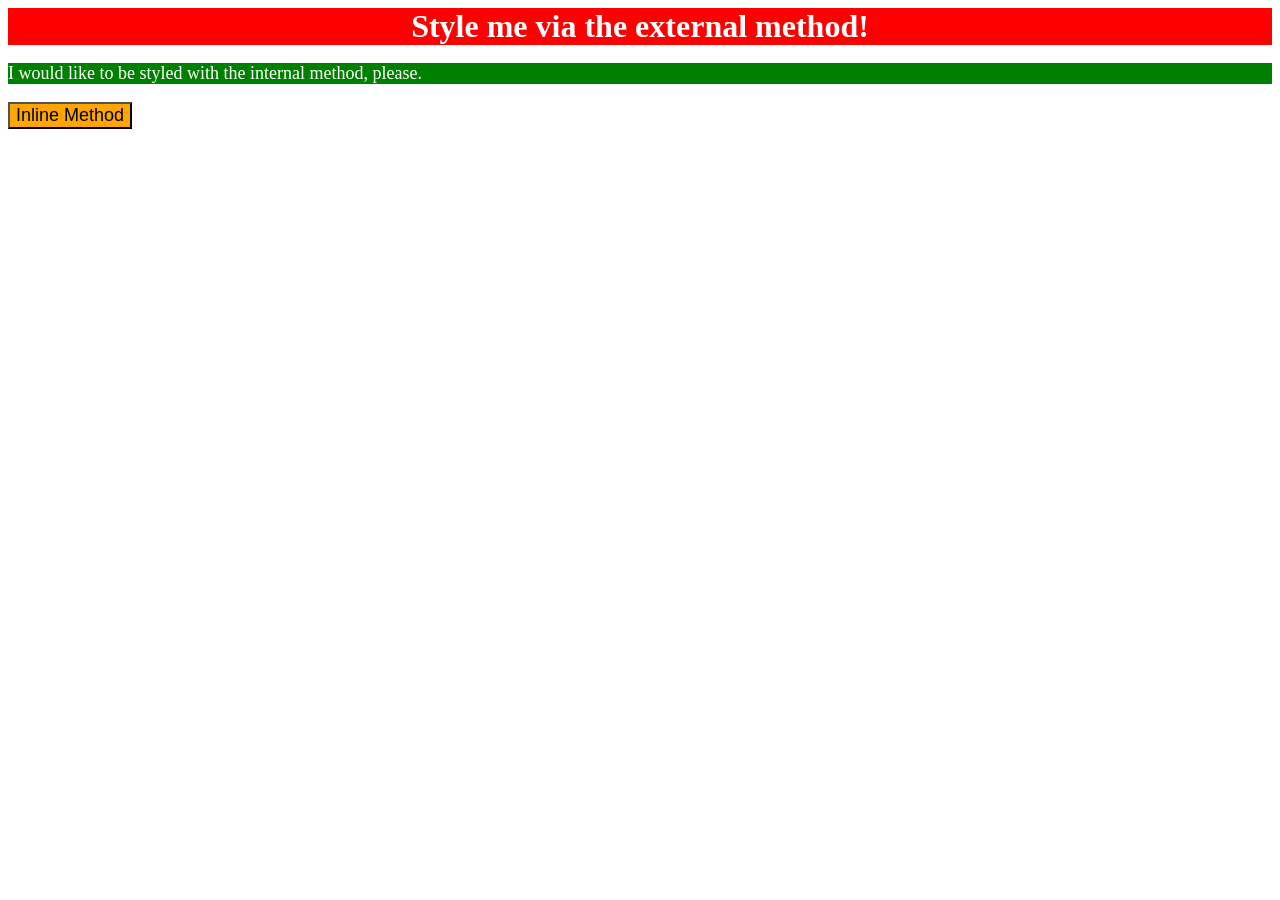
<file: foundations/intro-to-css/01-css-methods/index.html>
<!DOCTYPE html>
<html lang="en">
  <head>
    <meta charset="UTF-8">
    <meta http-equiv="X-UA-Compatible" content="IE=edge">
    <meta name="viewport" content="width=device-width, initial-scale=1.0">
    <title>Methods for Adding CSS</title>
    <link rel="stylesheet" href = "./styles.css">

    <style>
      p {
        background-color: green;
        color: white;
        font-size: 18px;
      }

    </style>
  </head>
  <body>
    <div>Style me via the external method!</div>
    <p>I would like to be styled with the internal method, please.</p>
    <button style="background-color: orange; font-size: 18px;">Inline Method</button>
  </body>
</html>
</file>
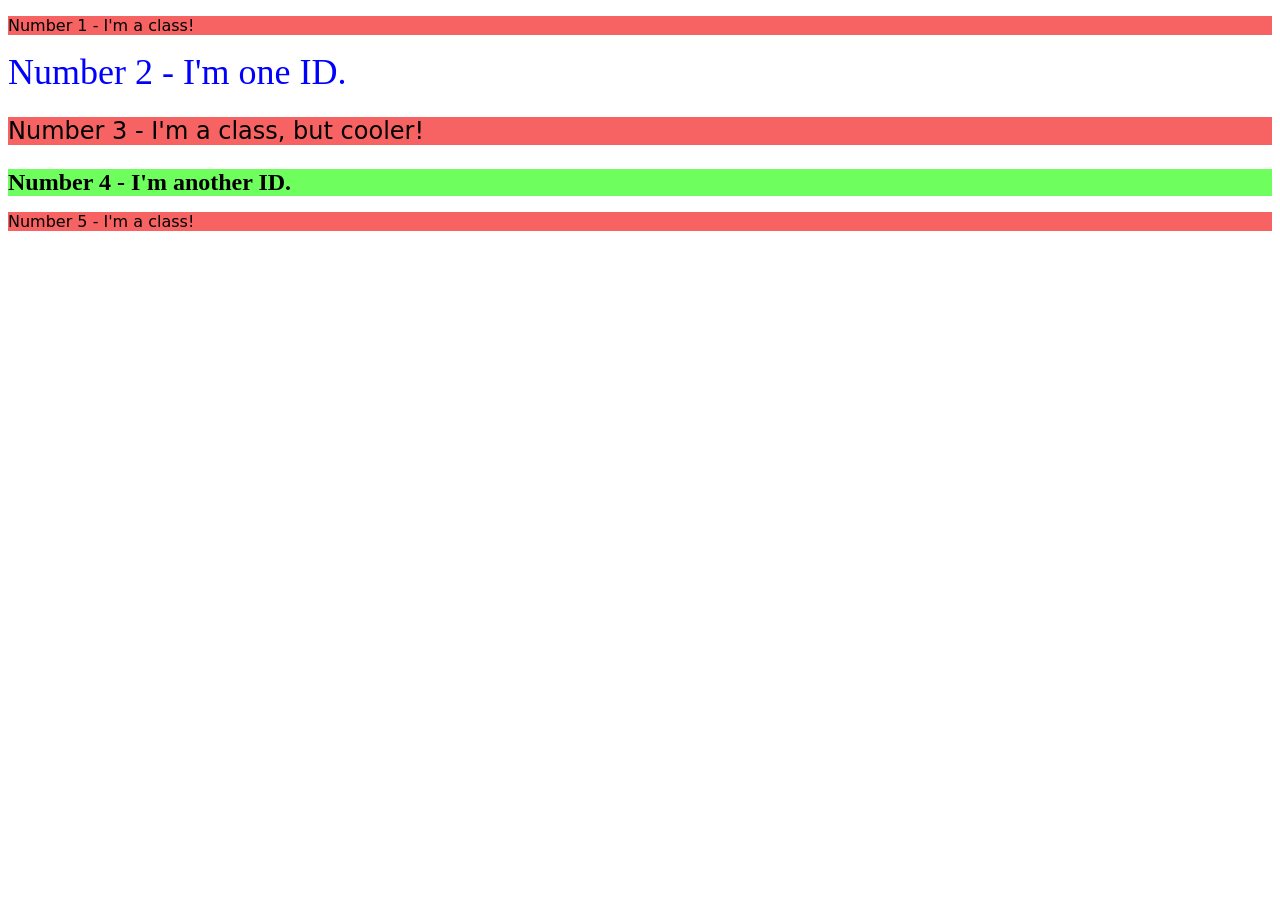
<file: foundations/intro-to-css/02-class-id-selectors/index.html>
<!DOCTYPE html>
<html lang="en">
  <head>
    <meta charset="UTF-8">
    <meta http-equiv="X-UA-Compatible" content="IE=edge">
    <meta name="viewport" content="width=device-width, initial-scale=1.0">
    <title>Class and ID Selectors</title>
    <link rel="stylesheet" href="style.css">
  </head>
  <body>
    <p class="odd-num">Number 1 - I'm a class!</p>
    <div id="big-blue">Number 2 - I'm one ID.</div>
    <p class="odd-num third">Number 3 - I'm a class, but cooler!</p>
    <div id="green-bold">Number 4 - I'm another ID.</div>
    <p class="odd-num">Number 5 - I'm a class!</p>
  </body>
</html>
</file>
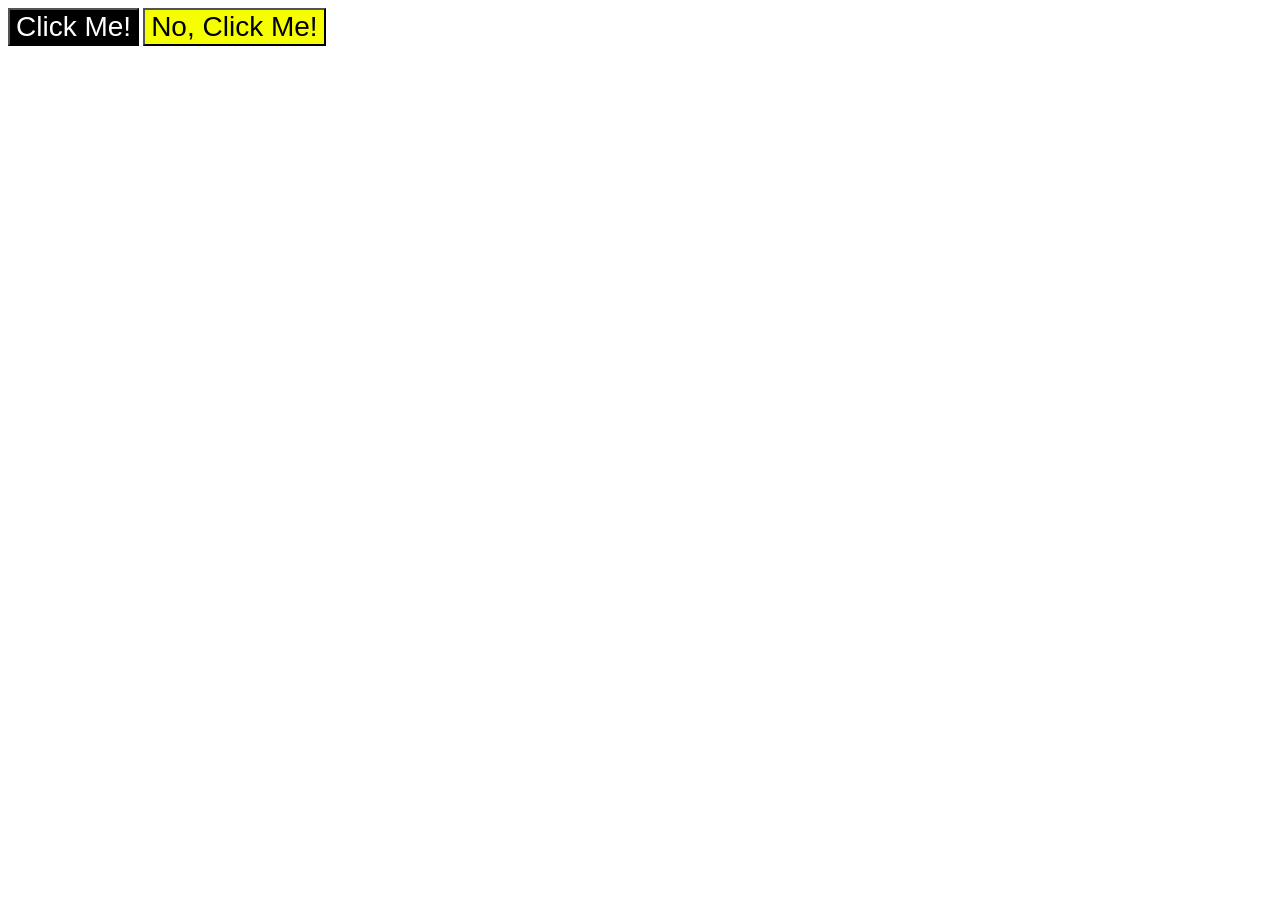
<file: foundations/intro-to-css/03-grouping-selectors/index.html>
<!DOCTYPE html>
<html lang="en">
  <head>
    <meta charset="UTF-8">
    <meta http-equiv="X-UA-Compatible" content="IE=edge">
    <meta name="viewport" content="width=device-width, initial-scale=1.0">
    <title>Grouping Selectors</title>
    <link rel="stylesheet" href="style.css">
  </head>
  <body>
    <button class="box1">Click Me!</button>
    <button class="box2">No, Click Me!</button>
  </body>
</html>
</file>
<file: foundations/intro-to-css/01-css-methods/styles.css>
div {
    background-color: red;
    color: white;
    font-size: 32px;
    text-align: center;
    font-weight: 700;
}
</file>
<file: foundations/intro-to-css/02-class-id-selectors/style.css>
/* Add CSS Styling */
.odd-num {
    background-color:#f76363;
    font-family: Verdana, 'DejaVu Sans', sans-serif;
}

.odd-num.third {
    font-size:24px;
}

#big-blue {
    color: #0000ff;
    font-size:36px;
}

#green-bold {
    background-color: #6eff5e;
    font-size: 24px;
    font-weight: 700;
}
</file>
<file: foundations/intro-to-css/03-grouping-selectors/style.css>
/* Add CSS Styling */
.box1,
.box2 {
    font-size: 28px;
    font-family: Helvetica, "Times New Roman", sans-serif;
}

.box1 {
    color: #ffffff;
    background-color: #000000;
}

.box2 {
    background: #f6ff00;
}
</file>
